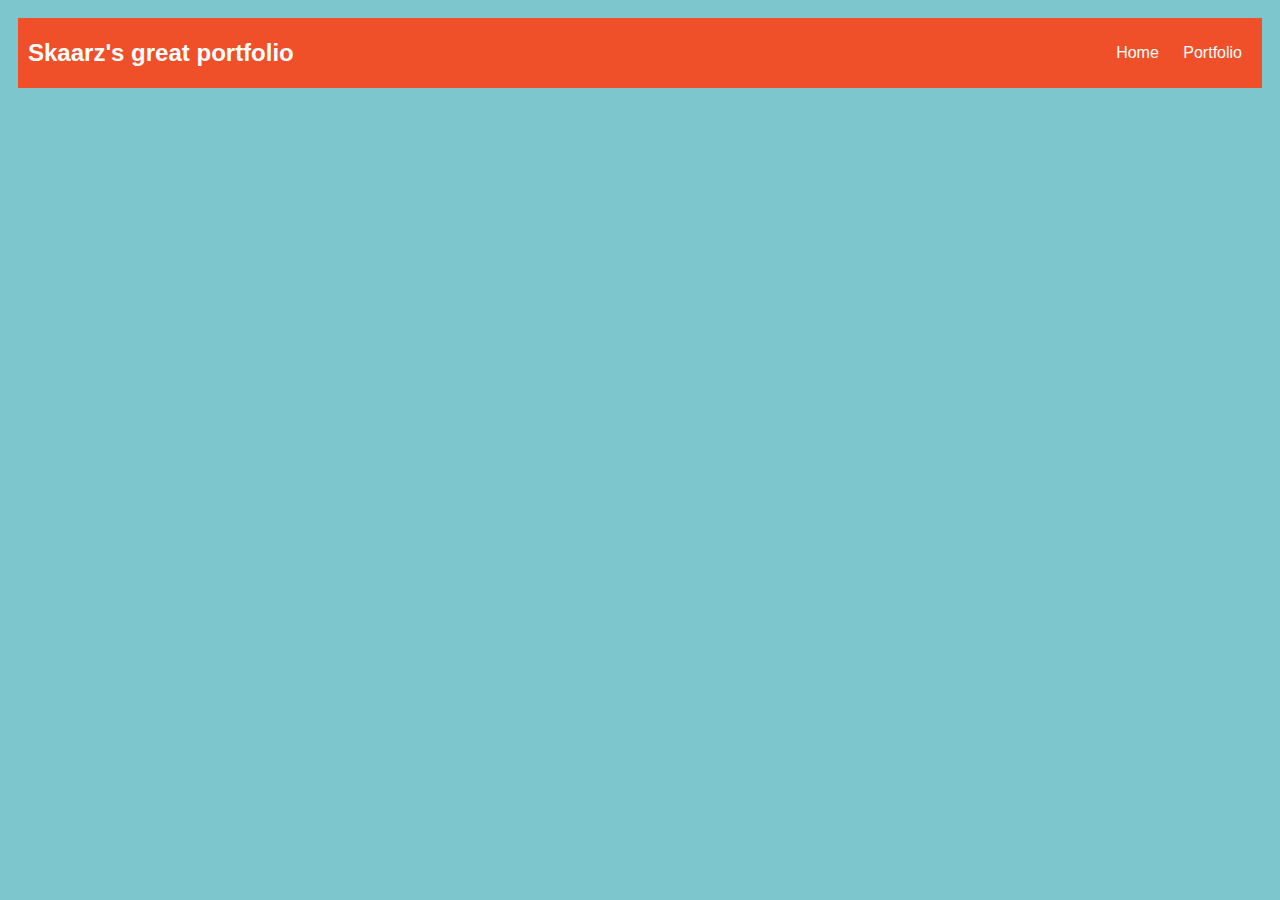
<file: portfolio.html>
<!DOCTYPE HTML>
<html>
    <head>
         <title>Sheba's Amazing Website</title>
             <style type="text/css">
            body {
                background: rgb(125, 198, 205);
                color: rgb(45, 45, 45);
                padding: 10px;
                font-family: arial;
            }
            header {
                font-size: 1.5em;
                font-weight: bold;
            }
            h1 {
                margin: 10px;
            }
            #all-contents {
                max-width: 800px;
                margin: auto;
            }
    
            /* navigation menu */
            nav {
                background: rgb(239, 80, 41);
                margin: 0 auto;
                display: flex;
                padding: 10px;
            }
            nav header {
                display: flex;
                align-items: center;
                color: rgb(255, 255, 255);
                flex: 1;
            }
            nav ul {
                list-style-image: none;
            }
            nav li {
                display: inline-block;
                padding: 0 10px;
            }
            nav a {
                text-decoration: none;
                color: #fff;
            }
    
            /* main container area beneath menu */
            main {
                background: rgb(245, 238, 219);
                display: flex;
            }
            .content {
           flex: 1;
                padding: 15px;
            }
                #portfolio {
                list-style-type: none;
                padding-left: 0;
            }
            
            #portfolio li {
                background: #fff;
                padding: 10px;
                border-radius: 10px;
                margin-bottom: 10px;
            }
            
            #portfolio li:hover {
                background: #eee;
            } 
            
            #portfolio a {
                text-decoration: none;
                color: #454545;
            
            }
        </style>
    </head>

    <body>
      <div id="all-contents">
      
      </div>
       <nav>
            <header>Skaarz's great portfolio</header>
            <ul>
                <li><a href="index.html">Home</a>
                </li>
                <li><a href="portfolio.html">Portfolio</a>
                </li>
            </ul>
        </nav>
    </body>
</html>
</file>
